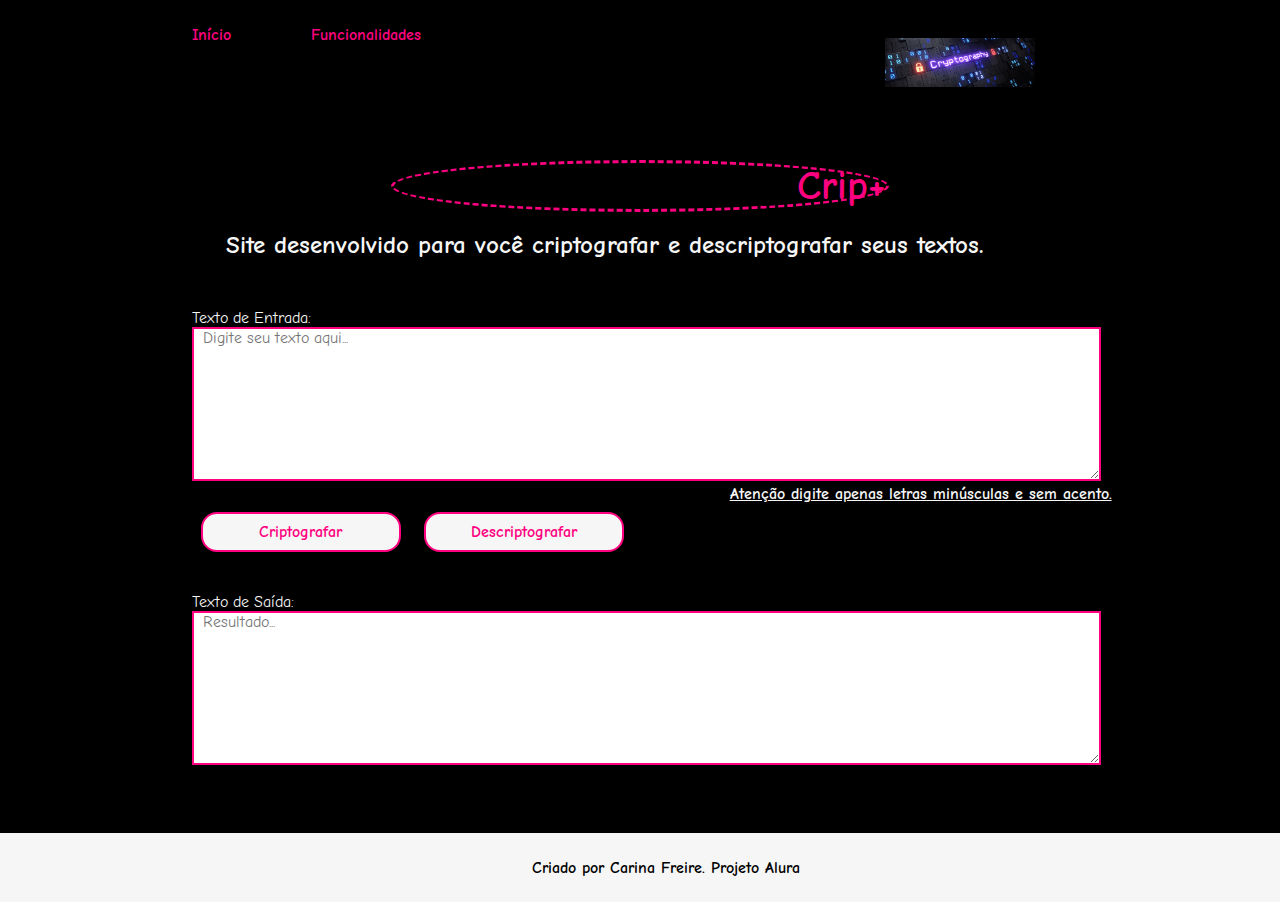
<file: index.html>
<!DOCTYPE html>
<html lang="pt-br">
<head>
    <meta charset="UTF-8">
    <meta name="viewport" content="width=device-width, initial-scale=1.0">
    <title>Challenge Alura</title>
    <link rel="stylesheet" href="estilos/styles.css">
    <link rel="shortcut icon" href="foto.png" type="image/x-icon">
</head>
<body>
    <header class="cabecalho">
        <nav class="cabecalho_menu">
            <a class="cabecalho_menu1" href="about.html">Início</a>
            <a class="cabecalho_menu1" href="index.html">Funcionalidades</a>
            <img class="img" src="foto.png" alt="Imagem">
        </nav>
    </header>
    <main class="apresentacao">
        <section class="apresentacao_conteudo">
            <h1 class="titulo1">Crip+</h1>
            <p class="paragrafo1">Site desenvolvido para você criptografar e descriptografar seus textos.</p>
        </section>

    <div>
            <label class="textode_entrada" for="inputText">Texto de Entrada:</label>
            <textarea class="caixade_entrada" id="inputText" placeholder="Digite seu texto aqui..."></textarea>
            <p class="paragrafo2"> Atenção digite apenas letras minúsculas e sem acento.</p>
    </div>

    <div class="botoes">
        <button onclick="criptografar()" class="criptografar">Criptografar</button>
        <button onclick="descriptografar()" class="descriptografar">Descriptografar</button>
    </div>
    <div id="output">
            <label class="textode_saida" for="outputText">Texto de Saída:</label>
            <textarea class="caixade_saida" id="outputText" placeholder="Resultado..." readonly></textarea>
    </div>
    </section>
    </main>

    <footer class="rodape">
        <p>Criado por Carina Freire. Projeto Alura</p>
    </footer>
    <script src="app.js"></script>
</body>
</html>
</file>
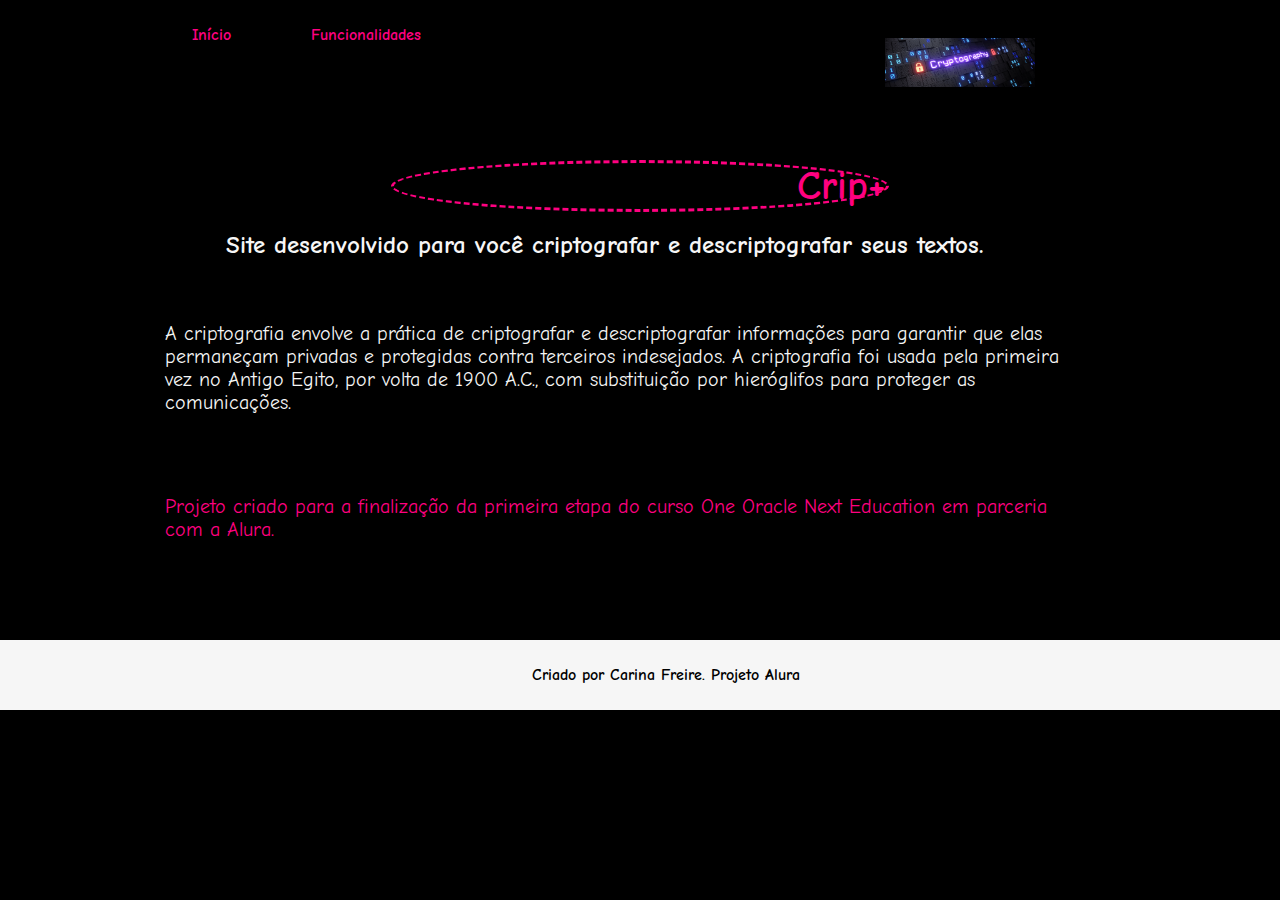
<file: about.html>
<!DOCTYPE html>
<html lang="pt-br">
<head>
    <meta charset="UTF-8">
    <meta name="viewport" content="width=device-width, initial-scale=1.0">
    <title>Inicio</title>
    <link rel="stylesheet" href="estilos/styles.css">
    <link rel="shortcut icon" href="foto.png" type="image/x-icon">
</head>
<body>
    <header>
        <header class="cabecalho">
            <nav class="cabecalho_menu">
                <a class="cabecalho_menu1" href="about.html">Início</a>
                <a class="cabecalho_menu1" href="index.html">Funcionalidades</a>
                <img class="img" src="foto.png" alt="Imagem">
            </nav>
    </header>
    <main>
        <main class="apresentacao">
            <section class="apresentacao_conteudo">
                <h1 class="titulo1">Crip+</h1>
                <p class="paragrafo1">Site desenvolvido para você criptografar e descriptografar seus textos.</p>
                <p1 class="apresentacao_paragrafo">A criptografia envolve a prática de criptografar e descriptografar informações para garantir que elas permaneçam privadas e protegidas contra terceiros indesejados. A criptografia foi usada pela primeira vez no Antigo Egito, por volta de 1900 A.C., com substituição por hieróglifos para proteger as comunicações.</p1>
                <p2 class="apresentacao_paragrafo1">Projeto criado para a finalização da primeira etapa do curso One Oracle Next Education em parceria com a Alura.</p2>
            </section>
    </main>
    <footer class="rodape">
        <p>Criado por Carina Freire. Projeto Alura</p>
    </footer>
</body>
</html>
</file>
<file: estilos/styles.css>
@import url('https://fonts.googleapis.com/css2?family=Comic+Neue:wght@300;400&display=swap');

:root {
    --cor-primaria: #000;
    --cor-secundaria: #f6f6f6;
    --cor-terciaria: #FF0080;
    --fonte-primaria: "Comic Neue", "cursive"
}

*{
    margin: 0;
    padding: 0;
    font-family: var(--fonte-primaria);
}

body{
    width: 100%;
    box-sizing:border-box;
    background-color: var(--cor-primaria);
    color: var(--cor-secundaria);
}

.cabecalho{
    width: 100%;
    padding: 2% 0% 0% 15%;
}

.cabecalho_menu{
    display: flex;
    gap: 80px;
}

.cabecalho_menu1{
    font-family: var(--fonte-primaria);
    font-size: 16px;
    font-weight: 600;
    color: var(--cor-terciaria);
    text-decoration: none;
}

.apresentacao {
    padding: 5% 15%;
    gap:82px;
    font-family: var(--fonte-primaria);
}

.apresentacao_conteudo{
    width: 100%;
    display:flexbox;
    justify-items: center;
    gap:40;
}

.img {
    width: 100%;
    padding-top: 1%;
    padding-left: 30%;
    max-width: 9.40rem;
    max-height: 6.25rem;
    display: flex;
    align-items: center;
    margin-right: 0.63rem;
    animation:backwards;
}

.titulo1 {
    display:flex;
    align-items: center;
    margin: 1%;
    padding-left: 45%;
    color: var(--cor-terciaria);
    font-size: 2.5rem;
    border-style: dashed;
    border-radius: 100%;
    font-family: var(--fonte-primaria);
    font-weight: 700;
}

.paragrafo1{
    width: 100%;
    display:flex;
    align-items:center;
    justify-content:space-between;
    padding-left: 7.5%;
    margin: 2%;
    color: var(--cor-secundaria);
    font-size: 1.57rem;
    font-family: "Comic Neue", "cursive";
    font-weight: 600;
}

.apresentacao_paragrafo{
    width: 100%;
    display:flex;
    align-items:center;
    justify-content:space-between;
    padding-left: 2%;
    padding-top: 5%;
    padding-right: 8%;
    padding-bottom: 4%;
    color: var(--cor-secundaria);
    font-size: 1.25rem;
    font-family: "Comic Neue", "cursive";
    font-weight: 500;
}

.apresentacao_paragrafo1{
    width: 100%;
    display:flex;
    align-items:center;
    justify-content:space-between;
    padding-left: 2%;
    padding-top: 5%;
    padding-right: 8%;
    padding-bottom: 4%;
    color: var(--cor-terciaria);
    font-size: 1.25rem;
    font-family: "Comic Neue", "cursive";
    font-weight: 500;
}

.textode_entrada {
    width: 100%;
    padding-top: 2rem;
    display: flex;
    align-items: center;
    justify-content: space-between;
    font-family: var(--fonte-primaria);
    font-size: 1rem;
    color: var(--cor-secundaria);
    width: 600;
}

.paragrafo2 {
    width: 100%;
    padding-left:60%;
    display: flex;
    align-items: center;
    justify-content: space-between;
    font-family: var(--fonte-primaria);
    font-size: 1rem;
    font-weight: 600;
    text-decoration: underline;
    color: var(--cor-secundaria);
    width: 600;
}

.caixade_entrada{
    width: 100%;
    padding-top: 0%;
    padding-left: 1%;
    height: 9.38rem;
    font-family: var(--fonte-primaria);
    font-size: 1rem;
    color: var(--cor-primaria);
    border: 2px solid var(--cor-terciaria);
    border-color: var(--cor-terciaria);
    outline: 0;
}

.textode_saida {
    width: 100%;
    padding-top: 2rem;
    display: flex;
    align-items: center;
    justify-content: space-between;
    font-family: var(--fonte-primaria);
    font-size: 1rem;
    color: var(--cor-secundaria);
    width: 600;
}

.caixade_saida{
    width: 100%;
    padding-top: 0%;
    padding-left: 1%;
    height: 9.38rem;
    font-family: var(--fonte-primaria);
    font-size: 1rem;
    color: var(--cor-primaria);
    border: 2px solid var(--cor-terciaria);
    border-color: var(--cor-terciaria);
    outline: 0;
}

.botoes{
    justify-content: space-between;
    flex-direction: column;
}

.criptografar{
    background: var(--cor-secundaria);
    color: var(--cor-terciaria);
    padding: 1% 2%;
    margin: 1%;
    font-size: 1rem;
    font-weight: 600;
    width: 12.5rem;
    font-family: var(--fonte-primaria);
    border: 2px solid var(--cor-terciaria);
    border-radius: 1rem;
    cursor: pointer;
}

.descriptografar {
    background: var(--cor-secundaria);
    color: var(--cor-terciaria);
    padding: 1% 2%;
    margin: 1%;
    font-size: 1rem;
    font-weight: 600;
    width: 12.5rem;
    font-family: var(--fonte-primaria);
    border: 2px solid var(--cor-terciaria);
    border-radius: 1rem;
    cursor: pointer;
}

.rodape {
    font-size: 1rem;
    background: var(--cor-secundaria);
    color:var(--cor-primaria);
    font-weight: 600;
    padding: 2%;
    width: 100%;
    justify-content: center;
    text-align: center;
}

.descriptografar:hover {
    background-color: #D0B8A8;
}

.criptografar:hover {
    background-color: #D0B8A8;
}

@media (max-width: 1200px) {
    .cabecalho{
        padding: 10%;
    }

    .apresentacao{
        flex-direction: column-reverse;
        padding: 5%;
    }

    .cabecalho_menu{
        justify-content: center;
    }

    .apresentacao_conteudo{
        width: auto;
    }
}
</file>
